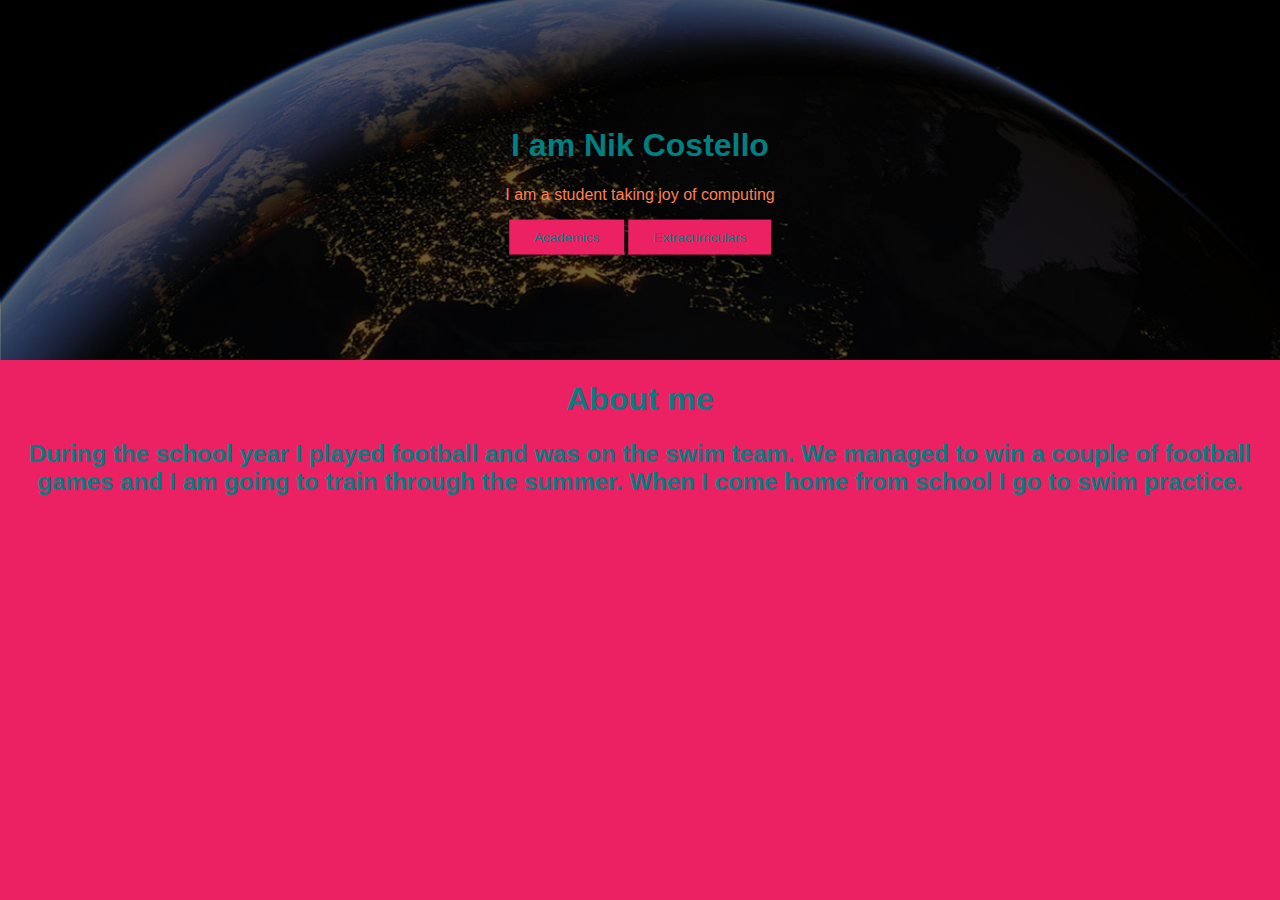
<file: index.html>
<!DOCTYPE html>
<html>
<head>
	<title>Nik Costello</title>
	<link rel="stylesheet" href = "stylesheetindex.css">
</head>
<div class="hero-image">
  <div class="hero-text">
    <h1>I am Nik Costello</h1>
    <p>I am a student taking joy of computing</p>
    <a href = "JOC.html"><button>Academics</button></a>
    <a href = "Extras.html"><button>Extracurriculars</button></a>
  </div>
</div>
<body>
  <h1> About me <h1>
	<h2> During the school year I played football and was on the swim team. We managed to win a couple of football games and I am going to train through the summer. When I come home from school I go to swim practice.</h2>
</body>

</html>
</file>
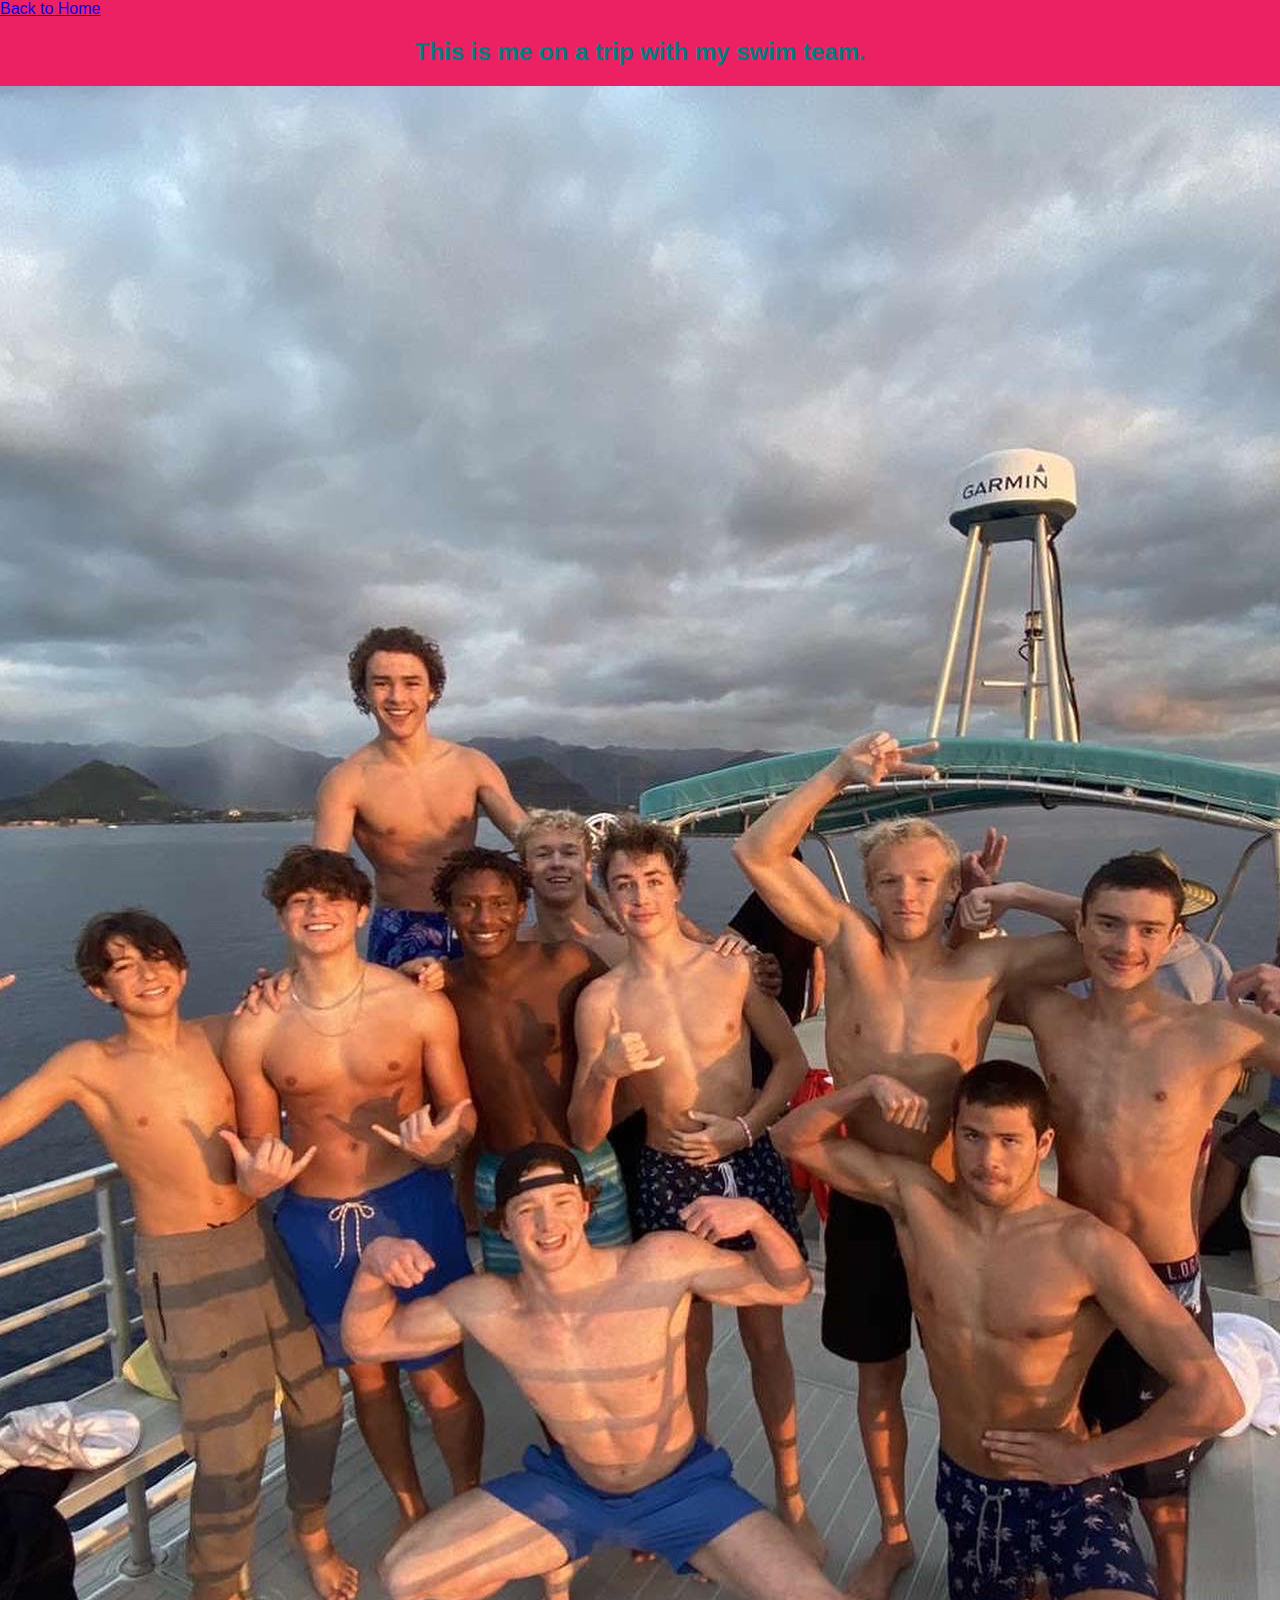
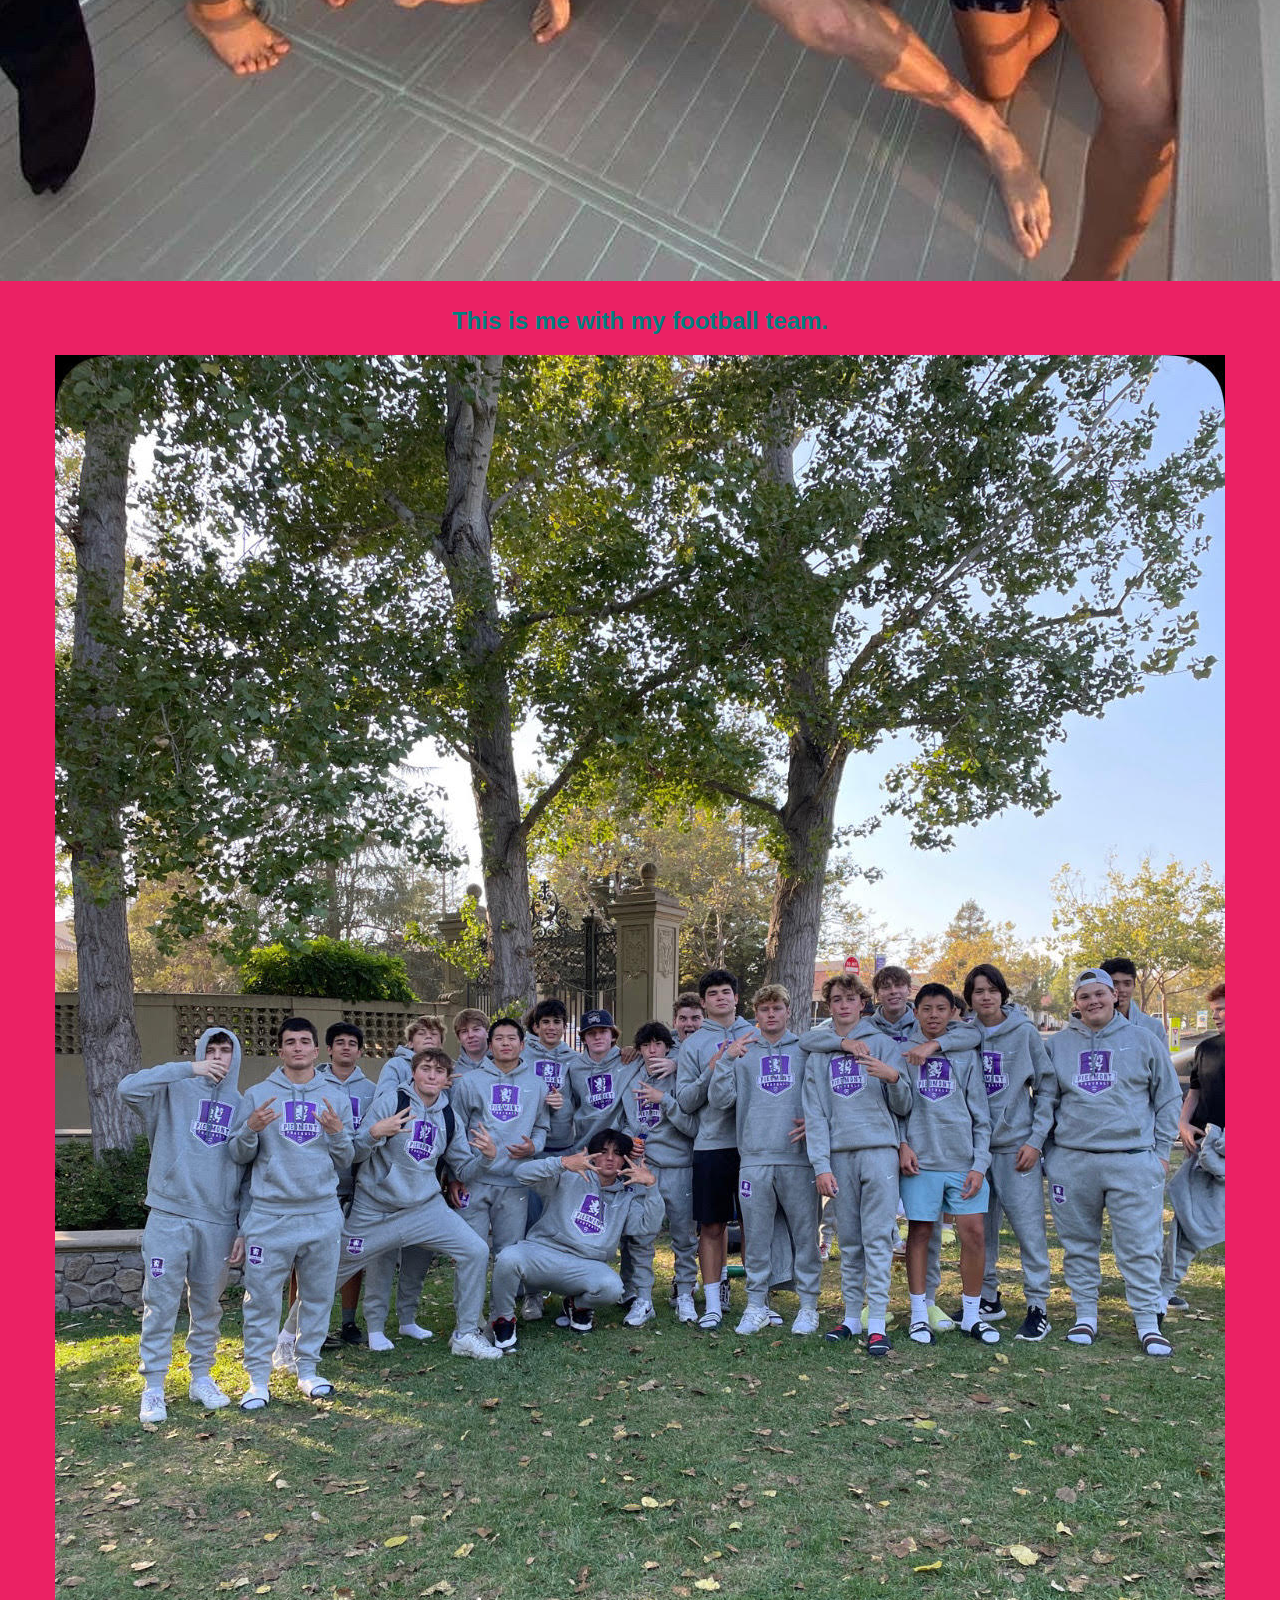
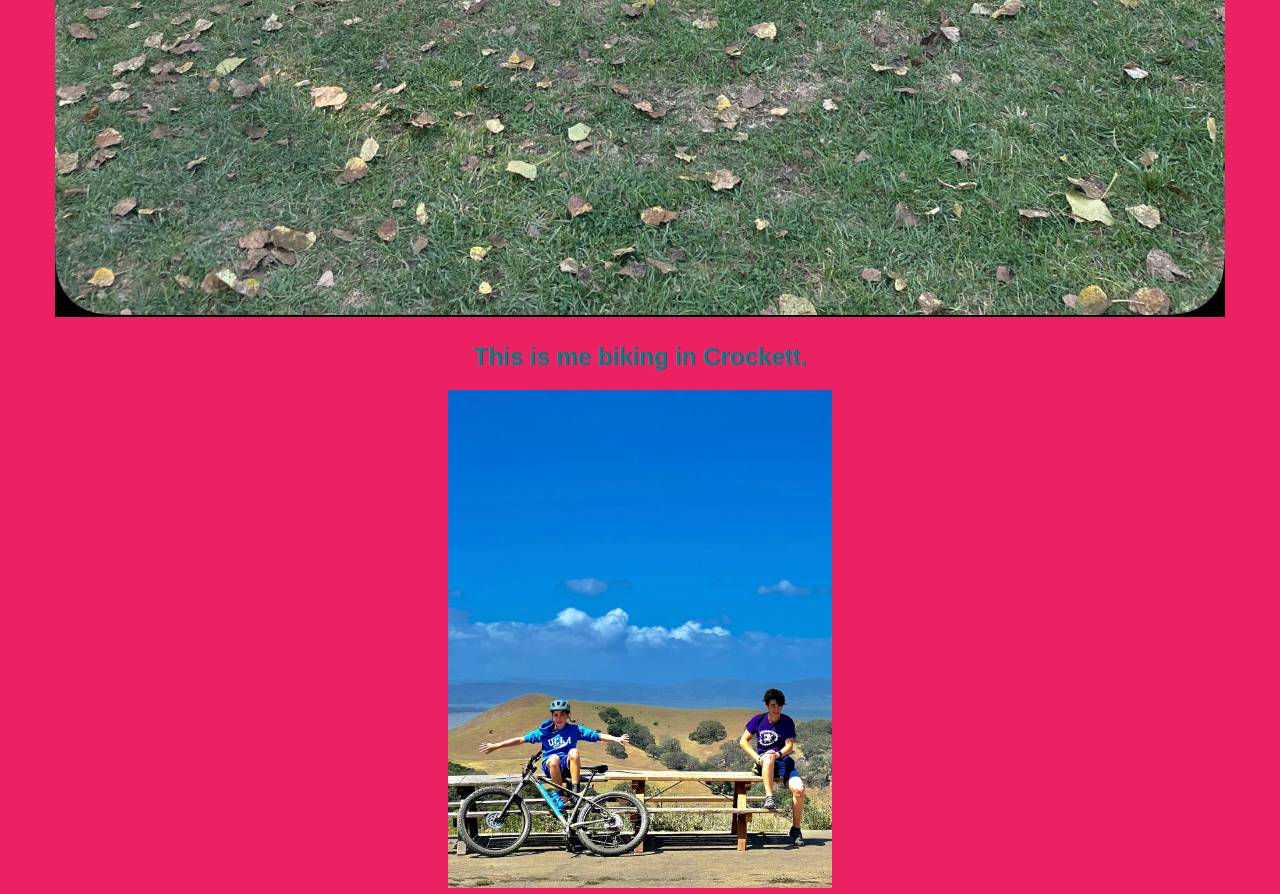
<file: Extras.html>
<!DOCTYPE html>
<html lang="en">
  <head>
    <title>Extracurriculars</title>
    <link rel="stylesheet" href="stylesheetindex.css">
    <link rel="icon" href="./favicon.ico" type="image/x-icon">
    <a href = "Index.html">Back to Home</a>
  </head>
  <h2>
    This is me on a trip with my swim team.
  <h2>
  <body>
    <img src = "hawaii.jpg">
     <h2> This is me with my football team.
      <h2>
    <img src = "football.jpg">
    
      <h2> This is me biking in Crockett.
      <h2>
      <img width=30% src = "biking.jpg">

    

  </body>
</html>
</file>
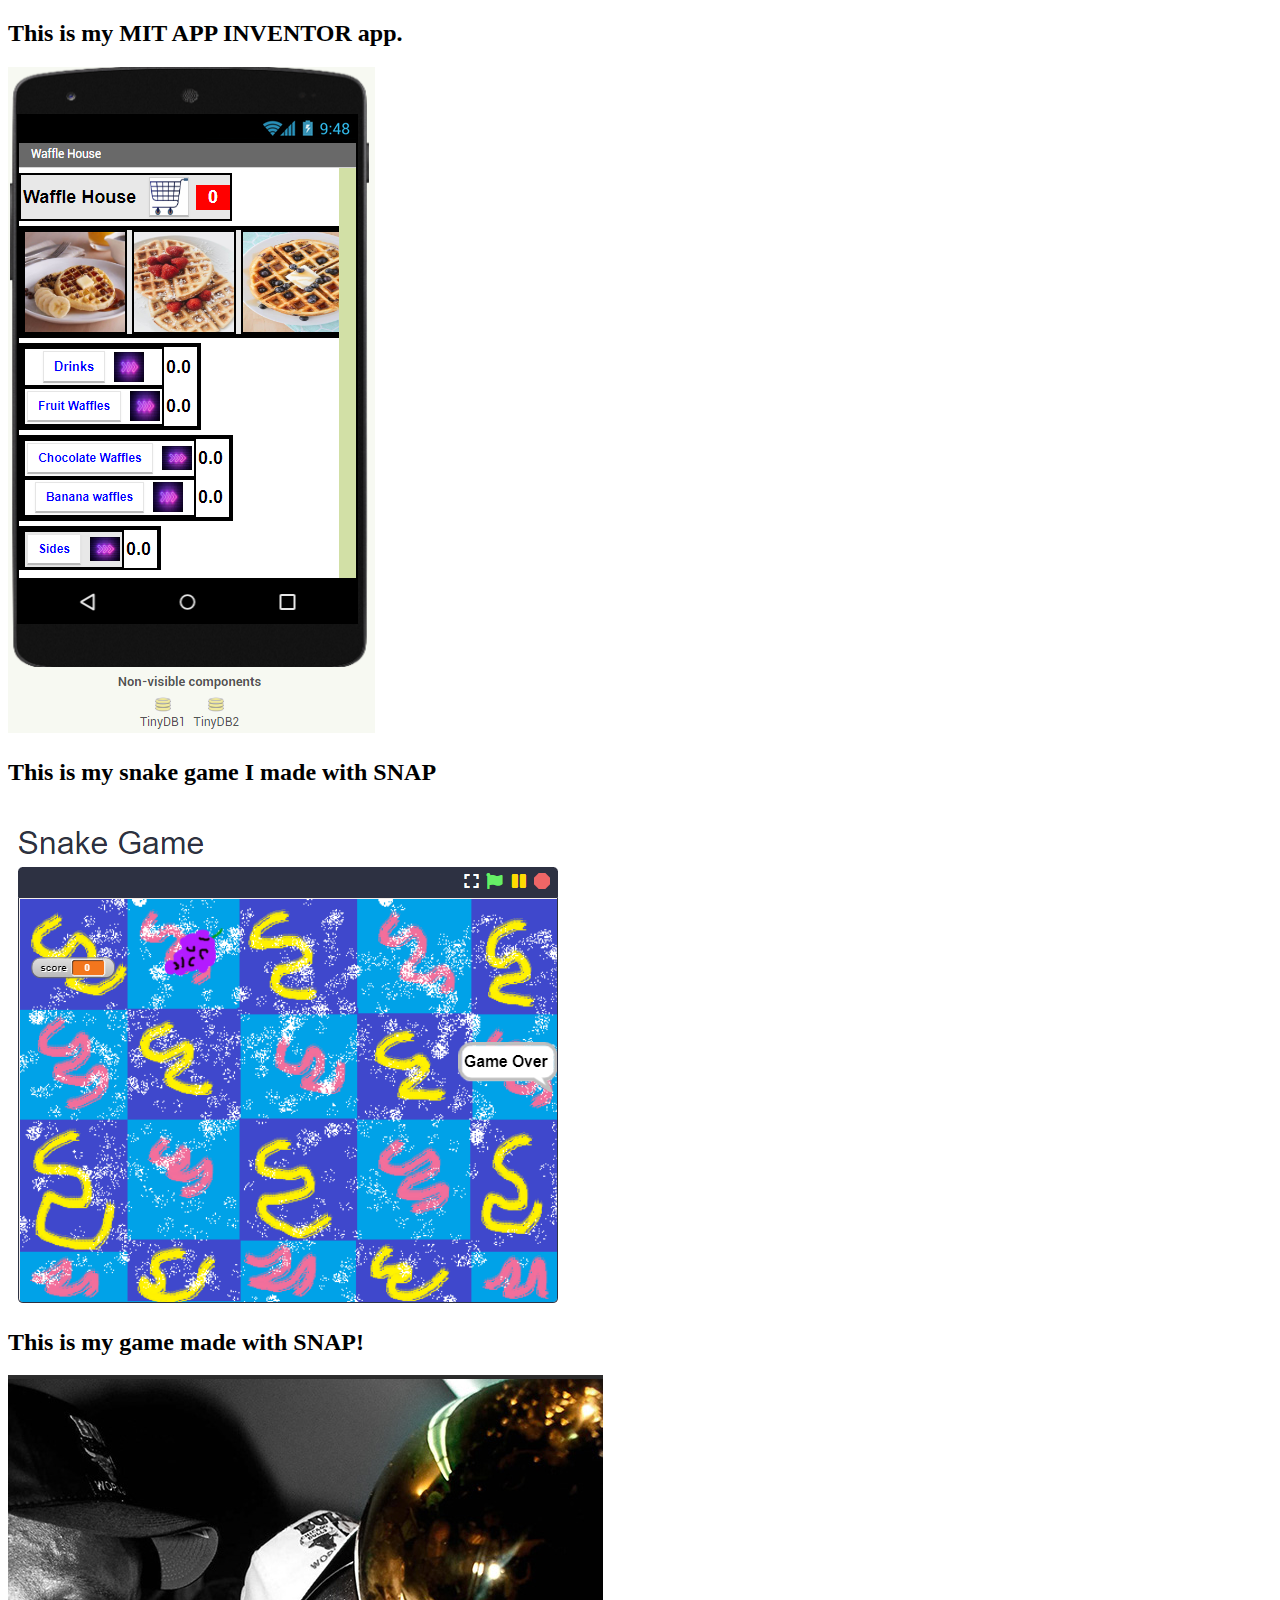
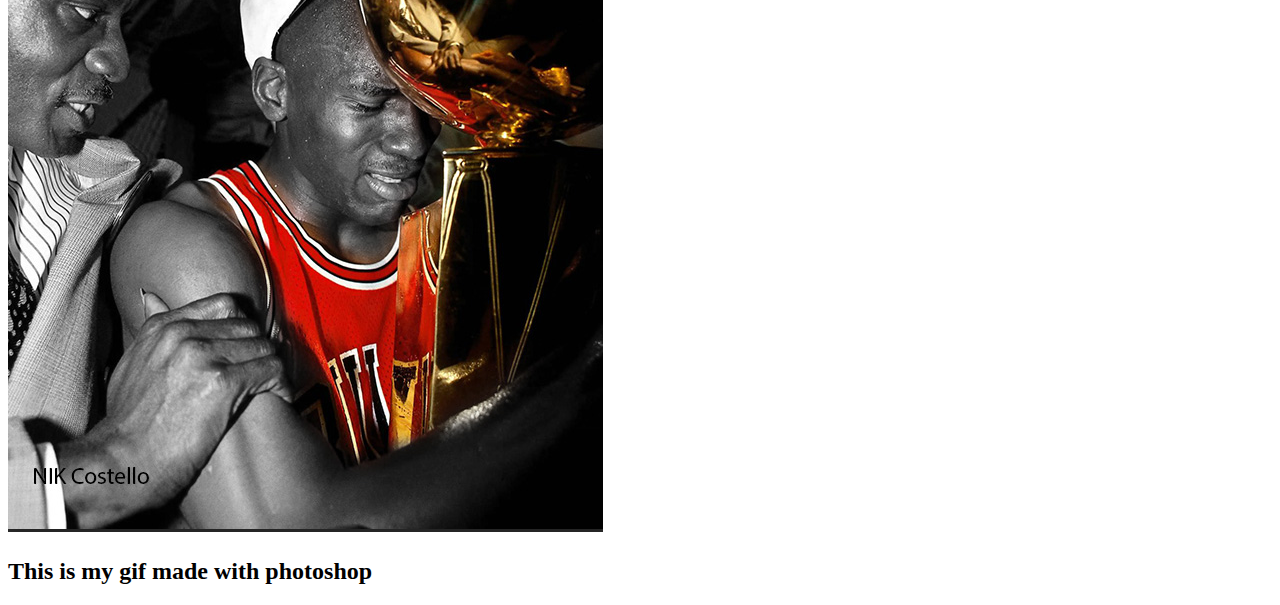
<file: JOC.html>
<!DOCTYPE html>
<html lang="en">
 <h2> This is my MIT APP INVENTOR app.
      <h2>
    <img src = "waffle.png">
      <h2> This is my snake game I made with SNAP</h2>
      <body>
      <img src = "snake game.png">
   <h2> This is my game made with SNAP!
      <h2>
      <img src = "jordan.png">
    <h2> This is my gif made with photoshop
      </h2>


  </body>
</html>
</file>
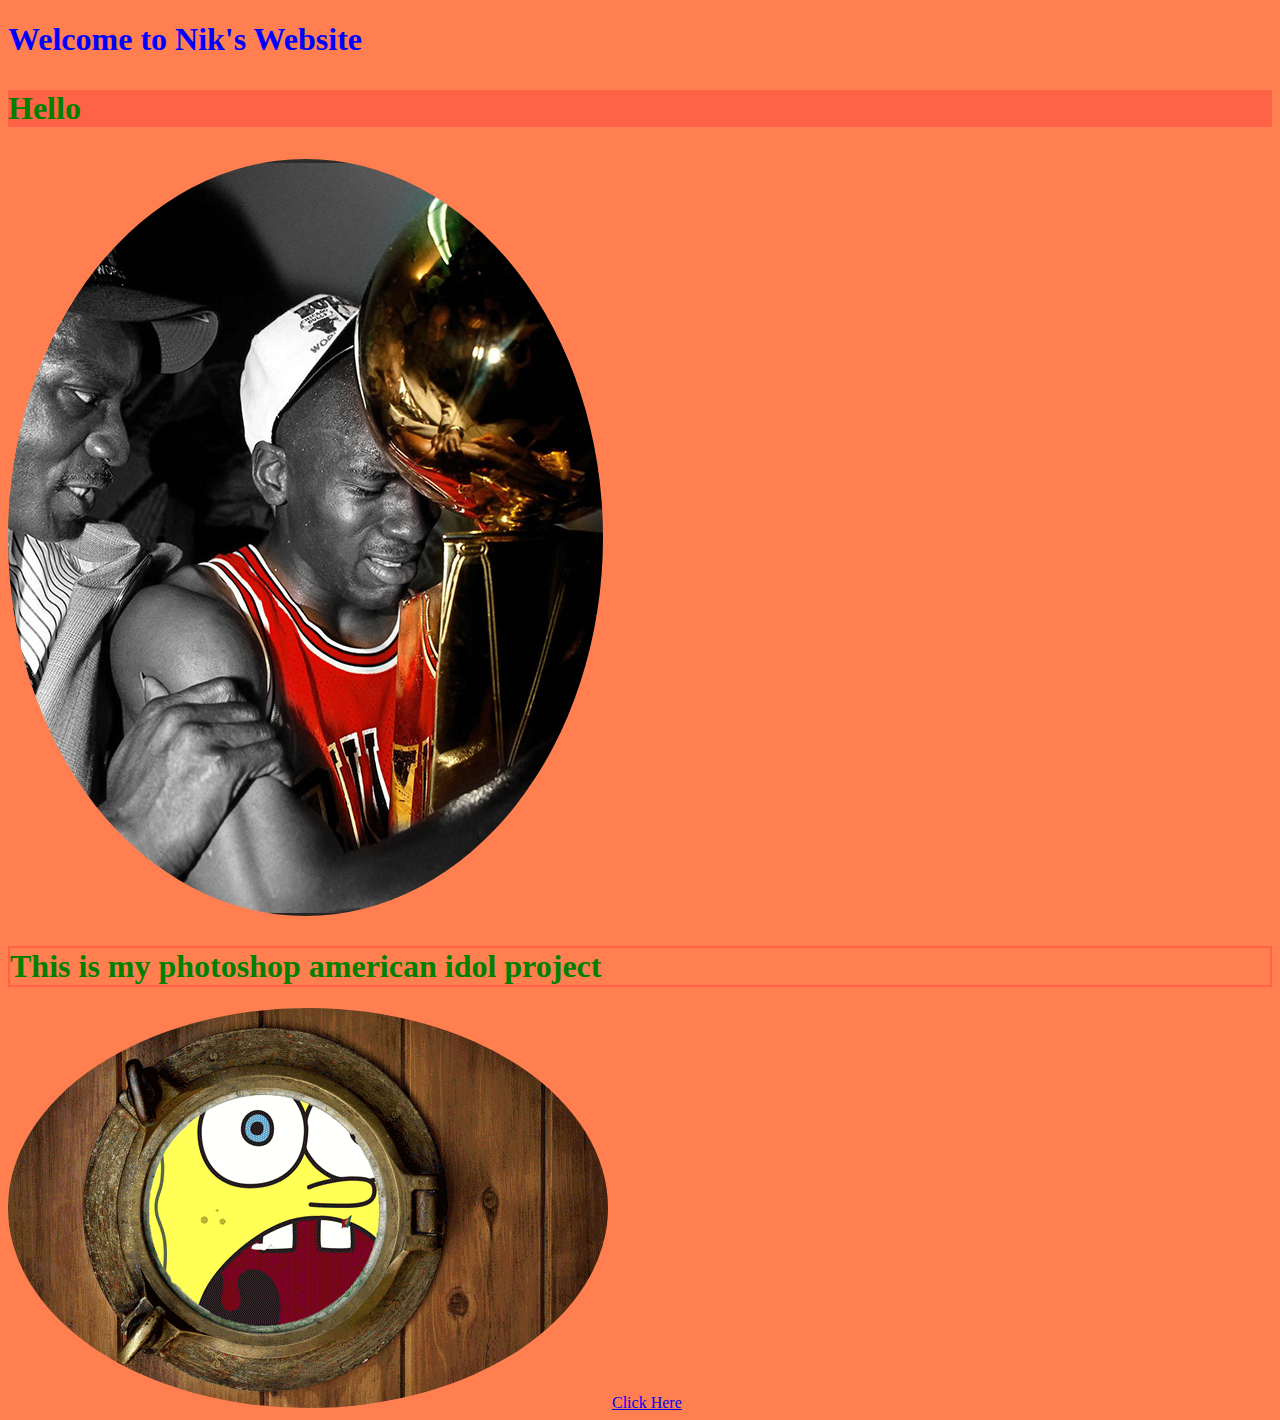
<file: main website.html>
<!DOCTYPE html>
<html lang="en">
  <head>
    <title>My Website</title>
    <link rel="stylesheet" href="./stylesheet.css">
    <link rel="icon" href="./favicon.ico" type="image/x-icon">
  </head>
  <body>
        <h1 style="color:blue;">Welcome to Nik's Website<h1/>
        <p style="background-color:Tomato;">Hello</p>
        <img src = "jordan.png"> 
        <h1 style="border:2px solid Tomato;">This is my photoshop american idol project</h1>
        <img src = "JOC-PShop-idols2-Nik.gif">
        <a href = "mygifs.html"> Click Here </a>
</body>
</html>
</file>
<file: stylesheetindex.css>
body, html {
  background-color: #eb2164;
  height: 100%;
  margin: 0;
  font-family: Futura, sans-serif;
}

.hero-image {
  background-image: linear-gradient(rgba(0, 0, 0, 0.5), rgba(0, 0, 0, 0.5)), url("earth.jpg");
  height: 40%;
  background-position: center;
  background-repeat: no-repeat;
  background-size: cover;
  position: relative;
}

.hero-text {
   text-align: center;
  position: absolute;
  top: 50%;
  left: 50%;
  transform: translate(-50%, -50%);
  color: coral;
}

button {
  border: none;
  outline: 100;
  display: inline-block;
  padding: 10px 25px;
  color: teal;
  background-color: #eb2164;
  text-align: center;
  cursor: pointer;
}

button:hover {
  background-color: #eb2164 ;
  color: teal;
}

h2 {
  color: teal;
  text-align: center;
}
h1 {
  color: teal;
  text-align: center;
}
</file>
<file: stylesheet.css>
body {
	background-color: coral;
}

h1 {
	color: green;
}

img{
	border-radius: 80%;
}
</file>
